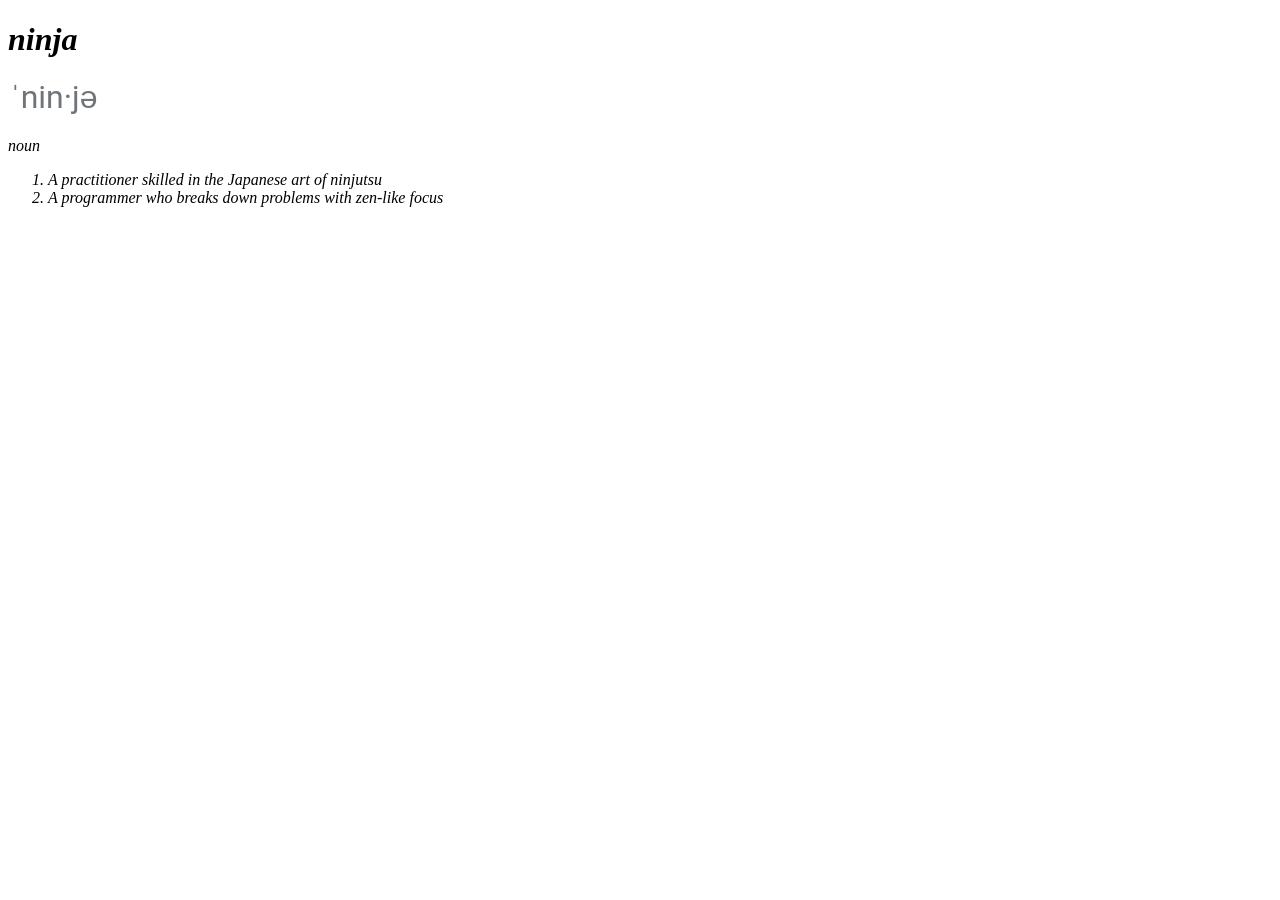
<file: Week1/Day 1/Practice/ninja/index.html>
<!DOCTYPE html>
<html lang="en">
<head>
    <meta charset="UTF-8">
    <meta name="viewport" content="width=device-width, initial-scale=1.0">
    <title>Ninja</title>
</head>
<body>
    <h1><em>ninja</em></h1>
    <img src="pronunciation.png" alt="">
    <p><em>noun</em></p>
    <ol><em>
        <li>A practitioner skilled in the Japanese art of ninjutsu</li>
        <li>A programmer who breaks down problems with zen-like focus</li>
    </em></ol>
</body>
</html>
</file>
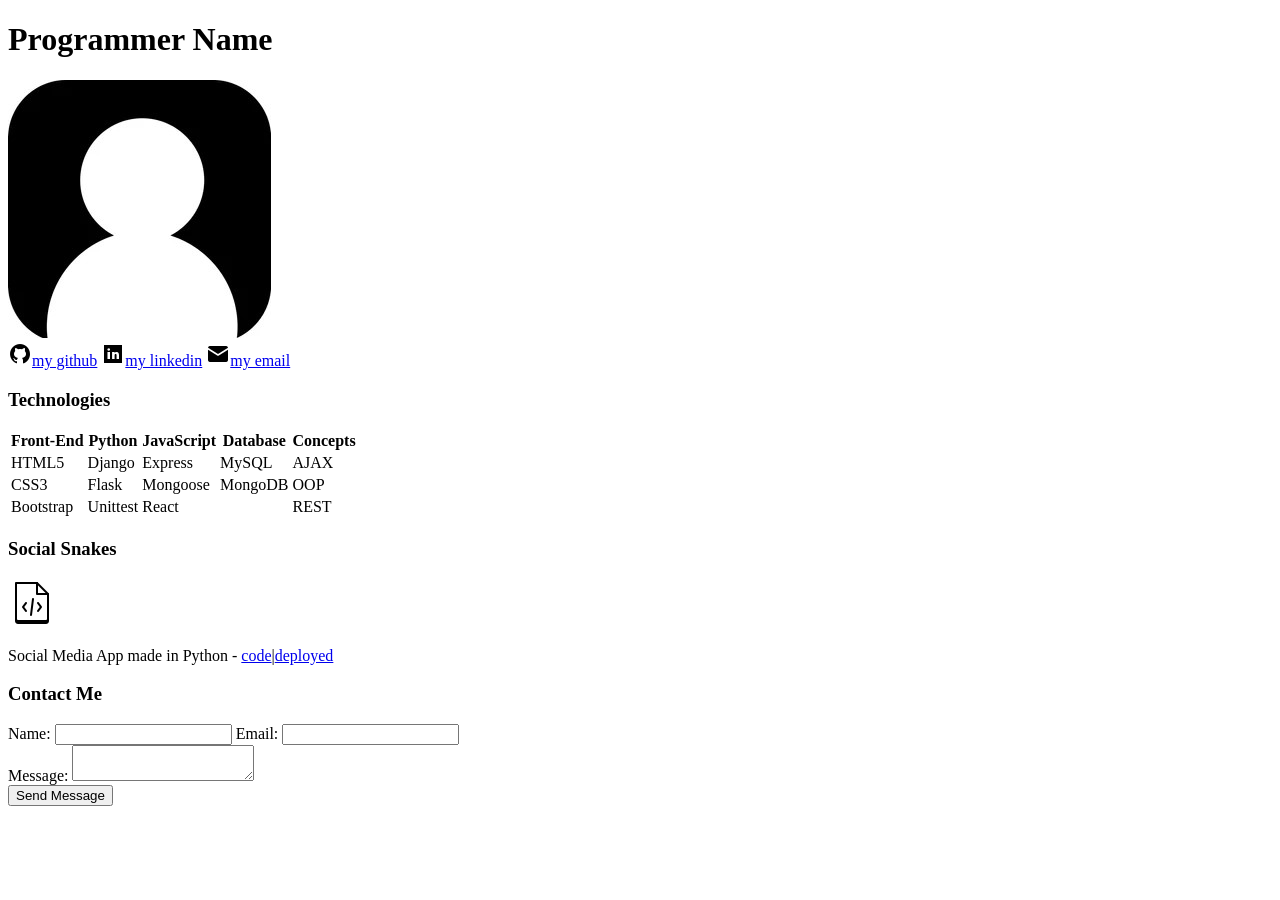
<file: Week1/Day 1/Practice/Portfolio_Content/index.html>
<!DOCTYPE html>
<html lang="en">
<head>
    <meta charset="UTF-8">
    <meta name="viewport" content="width=device-width, initial-scale=1.0">
    <title>Portfolio content</title>
</head>
<body>
    <h1><strong>Programmer Name</strong></h1>
    <img src="assets/black-white-human-silhouette-icon-260nw-1918661288.jpg" alt="Profil photo">
    <br>
    <img src="assets/icons8-github-24.png" alt=""><a href="#">my github</a> <img src="assets/icons8-linkedin-24.png" alt=""><a href="#">my linkedin</a> <img src="assets/icons8-nouveau-message-24.png" alt=""><a href="#">my email</a>
    <h3>Technologies</h3>
    <table>
        <tr>
            <th>Front-End</th>
            <th>Python</th>
            <th>JavaScript</th>
            <th>Database</th>
            <th>Concepts</th>
        </tr>
        <tr>
            <td>HTML5</td>
            <td>Django</td>
            <td>Express</td>
            <td>MySQL</td>
            <td>AJAX</td>
        </tr>
        <tr>
            <td>CSS3</td>
            <td>Flask</td>
            <td>Mongoose</td>
            <td>MongoDB</td>
            <td>OOP</td>
        </tr>
        <tr>
            <td>Bootstrap</td>
            <td>Unittest</td>
            <td>React</td>
            <td></td>
            <td>REST</td>
        </tr>
      </table>
      <h3>Social Snakes</h3>
      <img src="assets/icons8-fichier-de-code-48.png" alt="">
      <p>Social Media App made in Python - <a href="#">code</a>|<a href="#">deployed</a></p>
      <h3>Contact Me</h3>
      Name: <input type="text" name="Name"> Email: <input type="text" name="Email">
      <br>
      Message: <textarea name="" ></textarea>
      <br>
      <button type="button">Send Message</button>
</body>
</html>
</file>
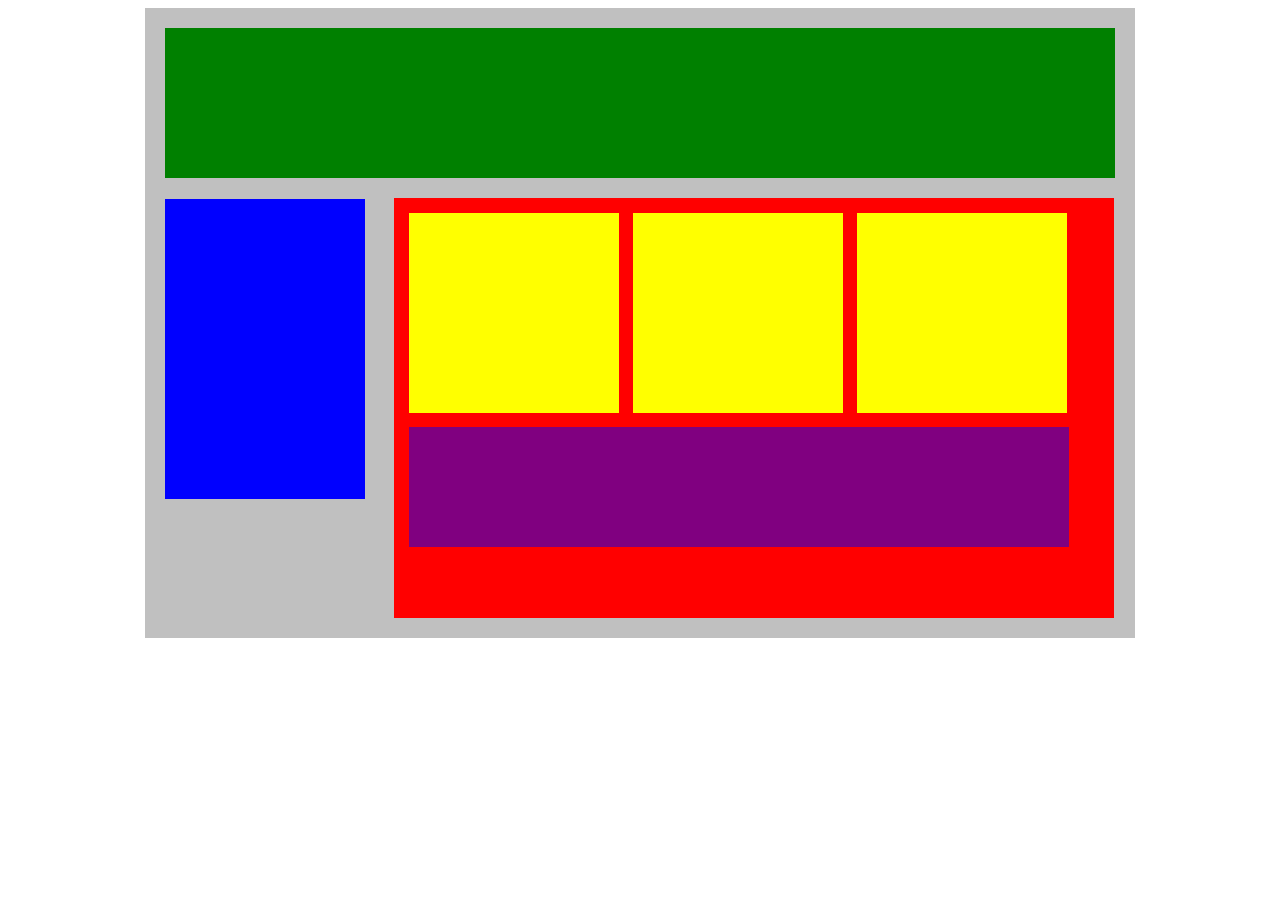
<file: Week1/Day 2/Core/Plotting Our Blocks/index.html>
<!DOCTYPE html>
<html lang="en">
<head>
    <title>Position Practice</title>
    <link rel="stylesheet" type="text/css" href="style.css">
</head>
<body>
    <div class="container">
        <div class="top-nav"></div>
        <div class="side-nav"></div>
        <div class="main">
            <div class="sub-content"></div>
            <div class="sub-content"></div>
            <div class="sub-content"></div>
            <div id="advertisement"></div>
        </div>
    </div>
</body>
</html>
</file>
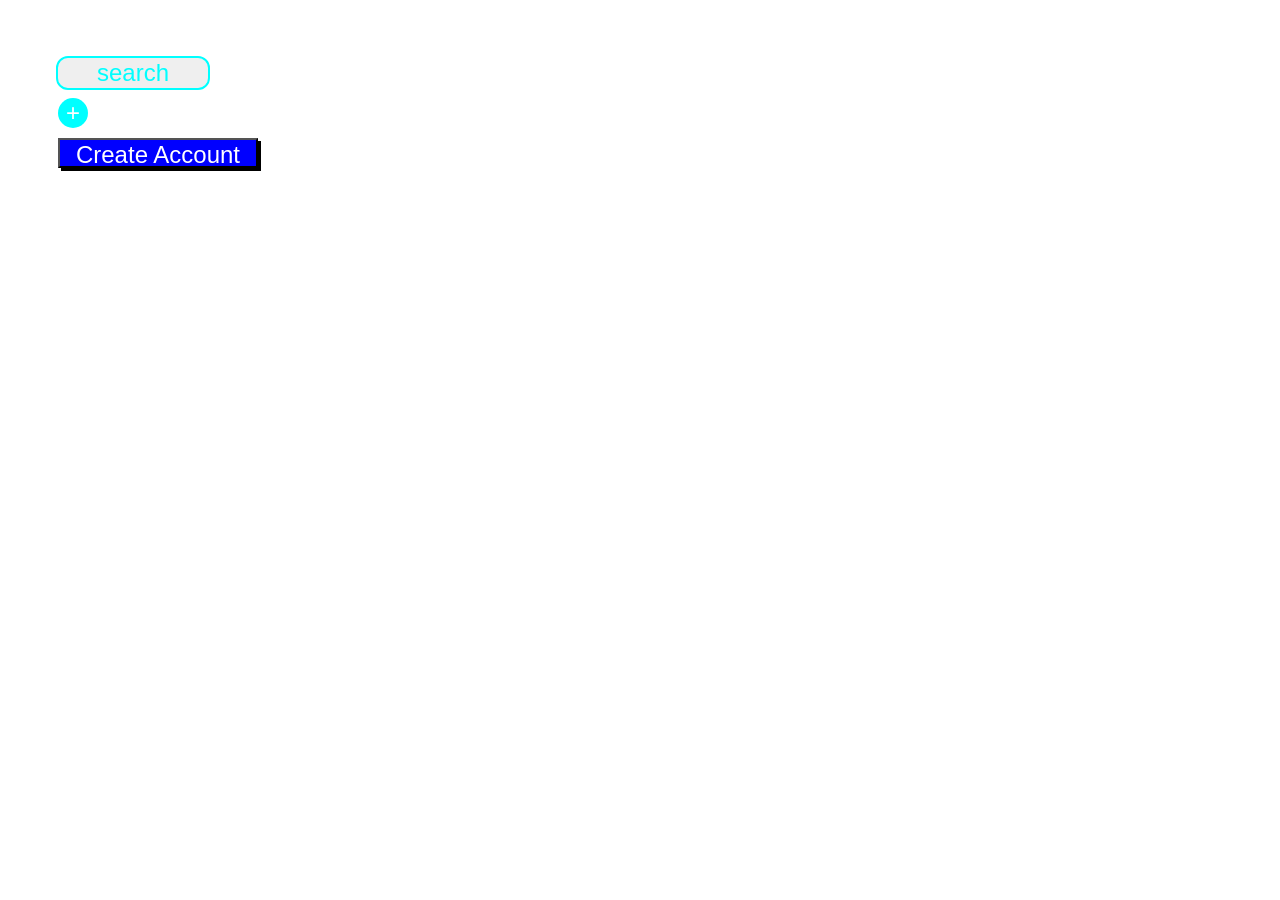
<file: Week1/Day 2/Practice/Button_Up/index.html>
<!DOCTYPE html>
<html lang="en">
<head>
    <meta charset="UTF-8">
    <meta name="viewport" content="width=device-width, initial-scale=1.0">
    <link rel="stylesheet" href="style.css">
    <title>Button up</title>
</head>
<body>
    <button class="but1">search</button>
    <button class="but2">+</button>
    <button class="but3">Create Account</button>
</body>
</html>
</file>
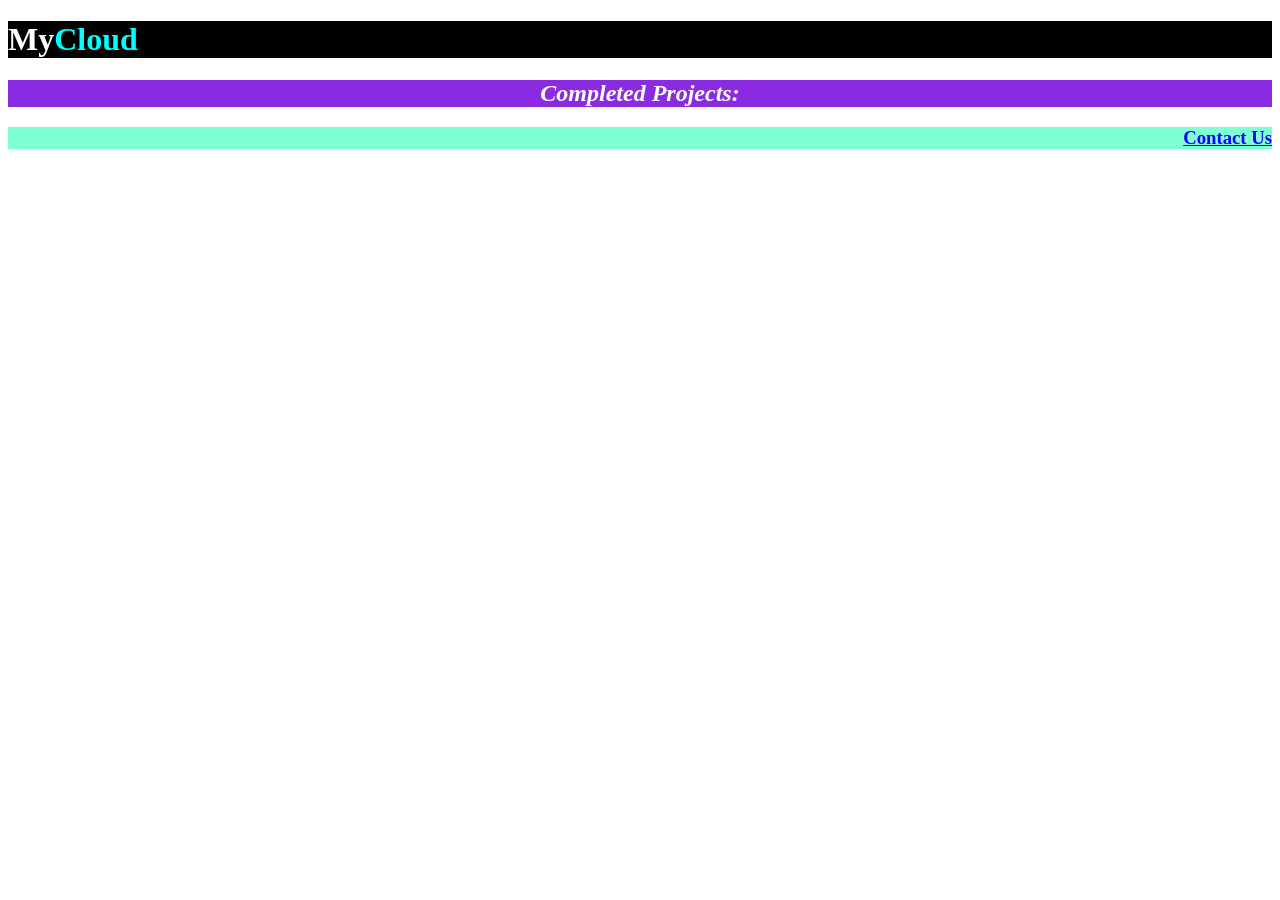
<file: Week1/Day 2/Practice/Styling/index.html>
<!DOCTYPE html>
<html lang="en">
<head>
    <meta charset="UTF-8">
    <meta name="viewport" content="width=device-width, initial-scale=1.0">
    <link rel="stylesheet" href="style.css">
    <title>Styling</title>
</head>
<body>
    <h1>My<span>Cloud</span></h1>
    <h2>Completed Projects:</h2>
    <h3>Contact Us</h3>
</body>
</html>
</file>
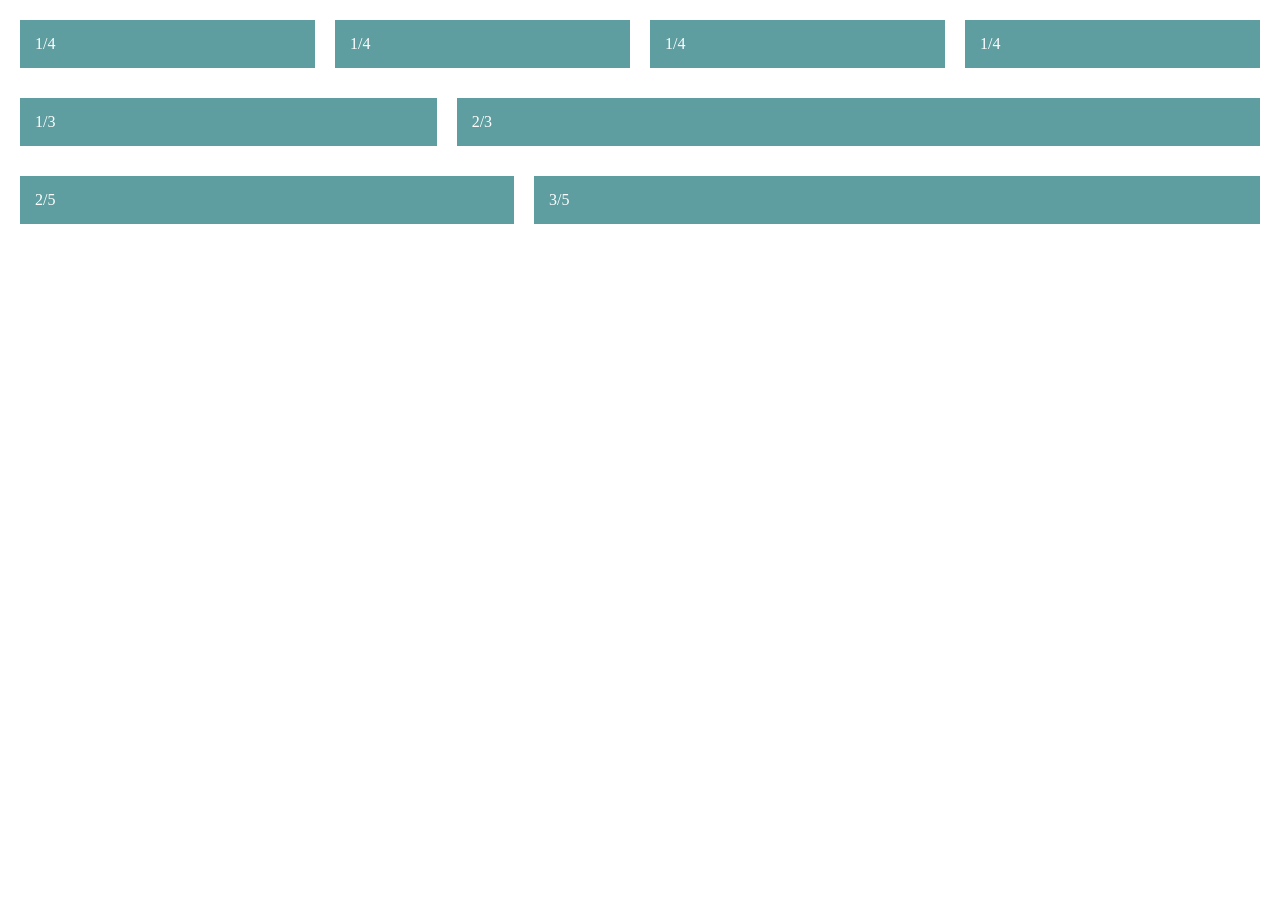
<file: Week1/Day 3/Core/FLEX-ible_Columns/index.html>
<!DOCTYPE html>
<html lang="en">
<head>
    <meta charset="UTF-8">
    <meta name="viewport" content="width=device-width, initial-scale=1.0">
    <link rel="stylesheet" href="style.css">
    <title>Document</title>
    
</head>
<body>
    <div class="row">
        <div class="col">1/4</div>
        <div class="col">1/4</div>
        <div class="col">1/4</div>
        <div class="col">1/4</div>
    </div>
    <div class="row">
        <div class="col">1/3</div> 
        <div class="col-2">2/3</div>
    </div>
    <div class="row">
        <div class="col-2">2/5</div>
        <div class="col-3">3/5</div>
    </div>    
        
</body>
</html>
</file>
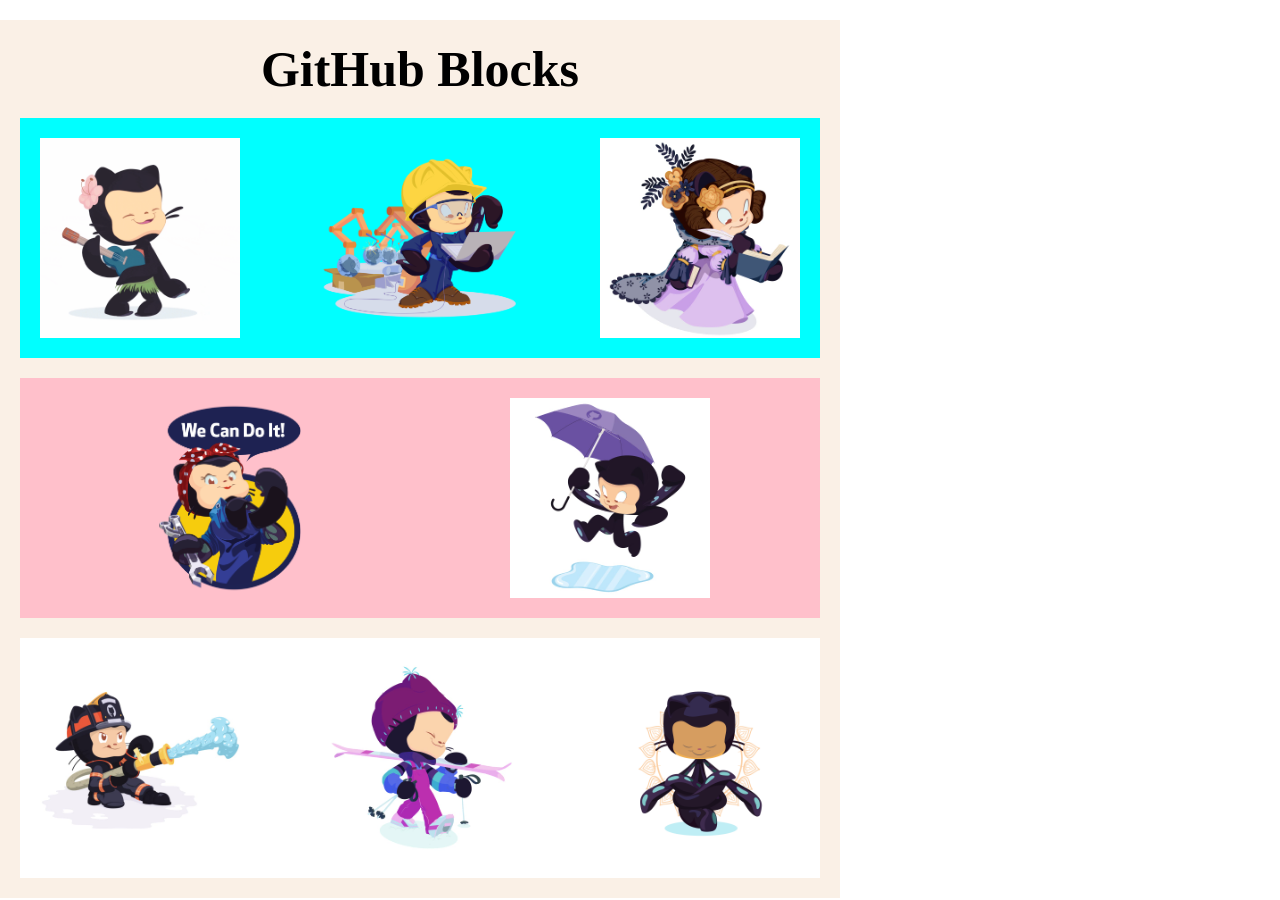
<file: Week1/Day 3/Core/GitHub_Blocks/index.html>
<!DOCTYPE html>
<html lang="en">
<head>
    <meta charset="UTF-8">
    <meta name="viewport" content="width=device-width, initial-scale=1.0">
    <link rel="stylesheet" href="style.css">
    <title>Document</title>
</head>
<body>
   <div class="container">
    <h1>GitHub Blocks</h1>
    <div class="box1">
       <img src="Pic/hula_loop_octodex03.gif" alt="hula_loop_octodex">
       <img src="Pic/manufacturetocat.png" alt="manufacturetocat">
       <img src="Pic/mona-lovelace.jpg" alt="mona-lovelace"> 
    </div>
    <div class="box2">
        <img src="Pic/mona-the-rivetertocat.png" alt="mona-the-rivetertocat">
        <img src="Pic/puddle_jumper_octodex.jpg" alt="puddle_jumper_octodex">
    </div>
    <div class="box3">
        <img src="Pic/Sentrytocat_octodex.jpg" alt="Sentrytocat_octodex">
        <img src="Pic/snowtocat_final.jpg" alt="snowtocat_final">
        <img src="Pic/yogitocat.png" alt="yogitocat">
    </div>
   </div> 
</body>
</html>
</file>
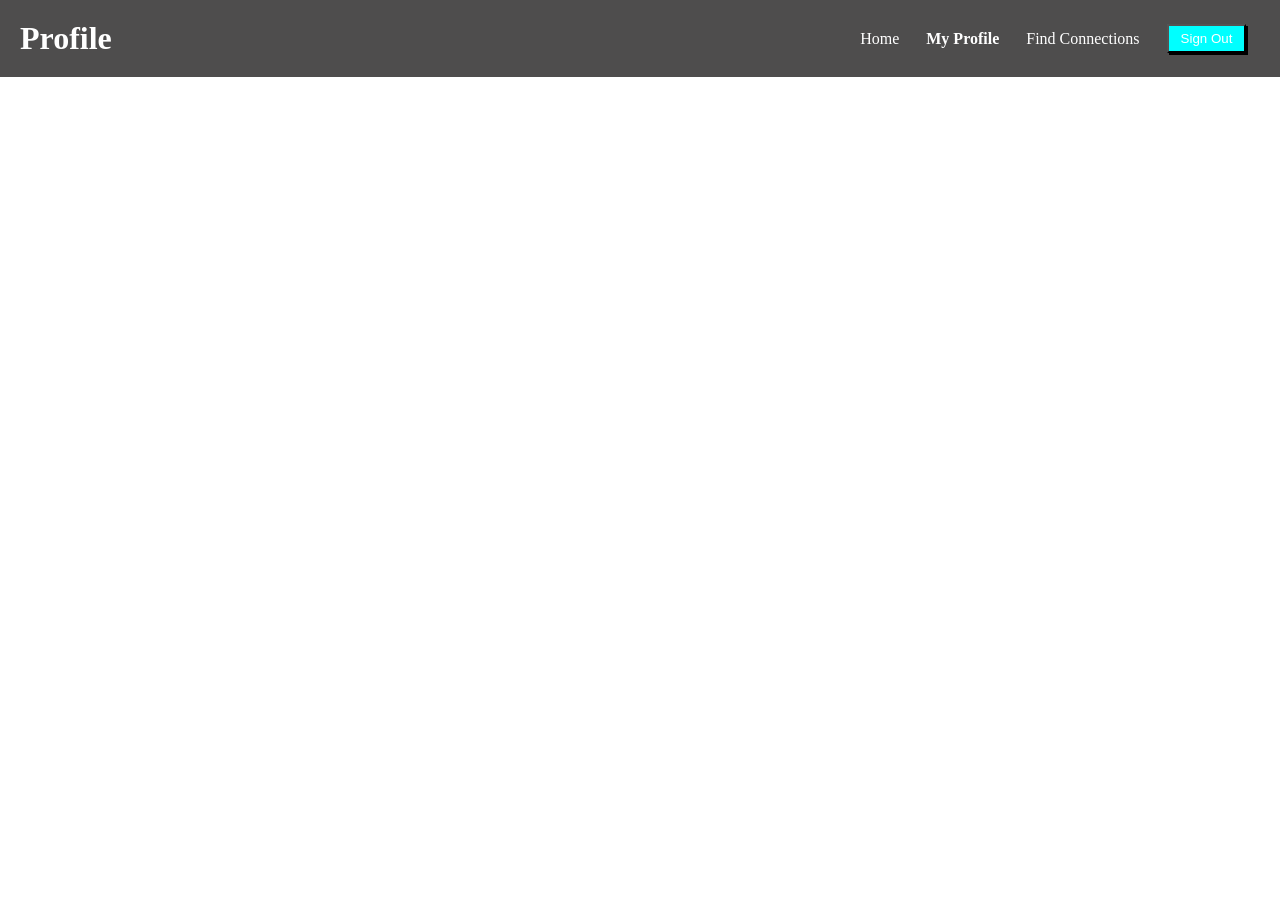
<file: Week1/Day 3/Practice/Flex_Navbar/index.html>
<!DOCTYPE html>
<html lang="en">
<head>
    <meta charset="UTF-8">
    <meta name="viewport" content="width=device-width, initial-scale=1.0">
    <link rel="stylesheet" href="style.css">
    <title>Document</title>
</head>
<body>
    <div class="nav">
        <h1 class="nav-title">Profile</h1>
        <ul class="nav-links">
            <li><a href="#">Home</a></li>
            <li><a href="#" class="active">My Profile</a></li>
            <li><a href="#">Find Connections</a></li>
            <li><button class="btn">Sign Out</button></li>
        </ul>
    </div>    
</body>
</html>
</file>
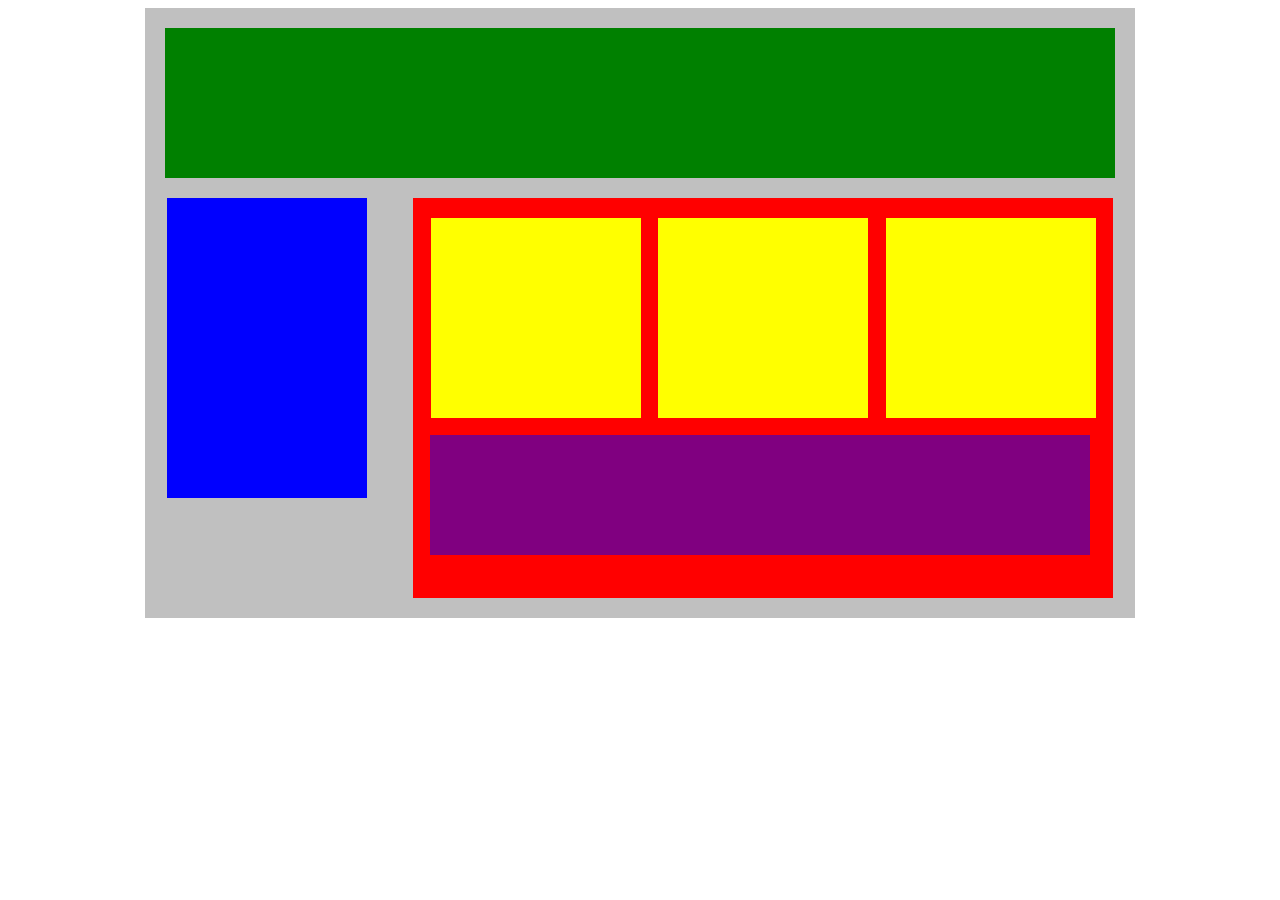
<file: Week1/Day 3/Practice/Flex_our_Blocks/index.html>
<!DOCTYPE html>
<html lang="en">
<head>
    <title>Position Practice</title>
    <link rel="stylesheet" type="text/css" href="style.css">
</head>
<body>
    <div class="container">
        <div class="top-nav"></div>
        <div class="row">
            <div class="side-nav"></div>
            <div class="main">
                <div class="row">
                    <div class="sub-content"></div>
                    <div class="sub-content"></div>
                    <div class="sub-content"></div>
                </div>
                <div id="advertisement"></div>
            </div>
        </div>
    </div>
</body>
</html>
</file>
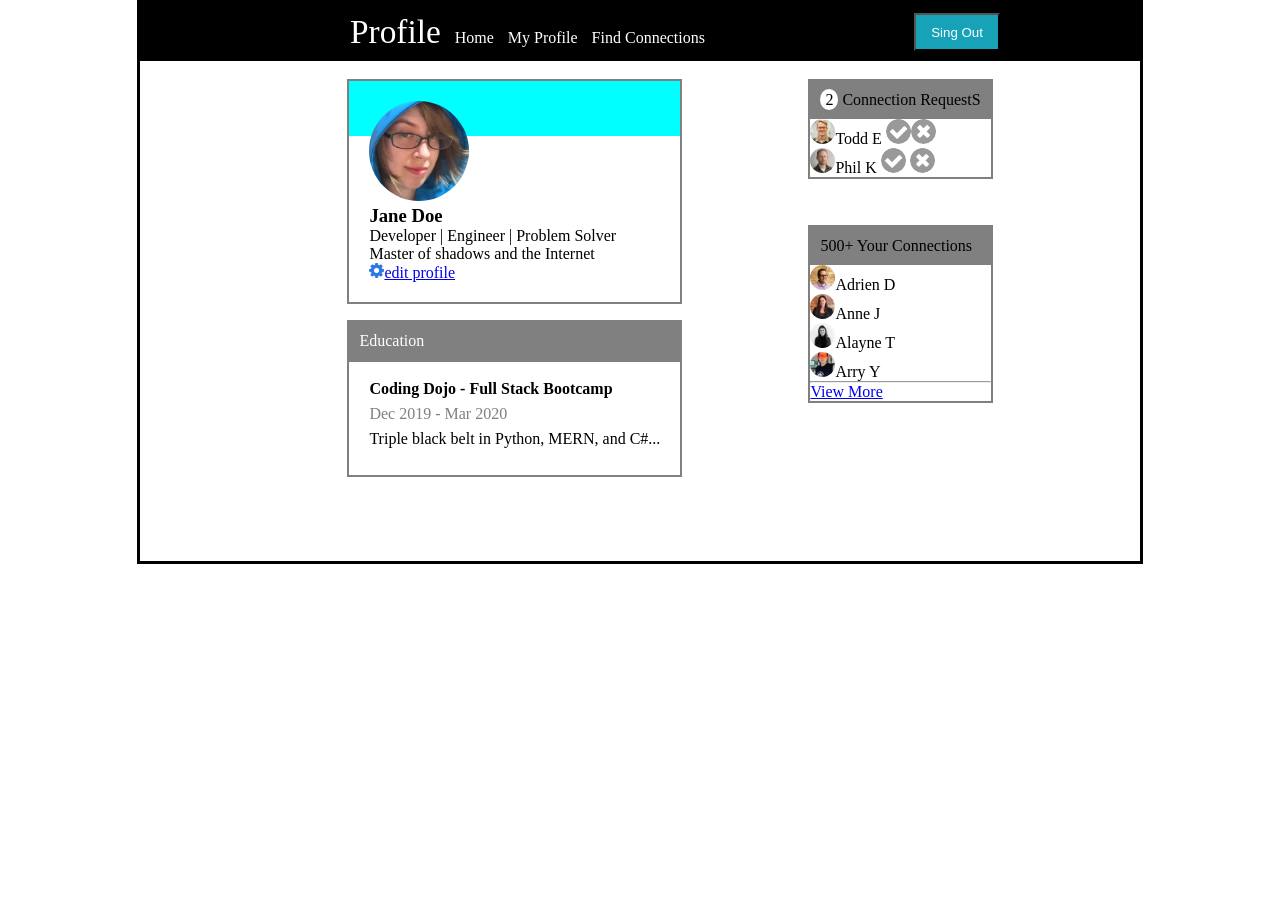
<file: Week1/Day 4/Core/Profile_Page/index.htm>
<!DOCTYPE html>
<html lang="en">
<head>
    <meta charset="UTF-8">
    <meta name="viewport" content="width=device-width, initial-scale=1.0">
    <link rel="stylesheet" href="style.css">
    <title>Profile Page</title>
</head>
<body>
    <div class="container">
        <nav>
            <ul class="nav-ul">
                <li><h1>Profile</h1></li>
                <li>Home</li>
                <li>My Profile</li>
                <li>Find Connections</li>
            </ul>
            <button>Sing Out</button>
        </nav>
        <main>
            <div class="main-1">
                <div class="presentation">
                    <img src="./images/jane-m.jpg" alt="jane">
                    <h3>Jane Doe</h3>
                    <p>Developer | Engineer | Problem Solver <br>Master of shadows and the Internet</p>
                    <a href="#"><img class="icon" src="./icons/gear.png" alt="gear">edit profile</a>
                </div>
                <div class="education">Education</div>
                <div class="bootcamp">
                    <p class="line1">Coding Dojo - Full Stack Bootcamp</p>
                    <p class="line2">Dec 2019 - Mar 2020</p>
                    <p class="line3">Triple black belt in Python, MERN, and C#...</p>
                </div>
            </div>
            <div class="main-2">
                <div class="ul1">
                    <ul>
                    <li><span id="number2">2</span> Connection RequestS</li>
                    <li><img src="./images/todd-s.jpg" alt="Todd">Todd E <img src="./icons/accept-circle.png"><img src="./icons/close-circle.png"></tli>
                    <li><img src="./images/phil-s.jpg" alt="phil">Phil K <img src="./icons/accept-circle.png"> <img src="./icons/close-circle.png"></li>
                    </ul>
                </div>
                <div class="ul2">
                    <ul>
                        <li>500+ Your Connections</li>
                        <li><img src="./images/adrien-s.jpg" alt="Adrien">Adrien D</li>
                        <li><img src="./images/anne-s.jpg" alt="Anne">Anne J</li>
                        <li><img src="./images/alayne-s.jpg" alt="Alayne">Alayne T</li>
                        <li><img src="./images/arry-s.jpg" alt="Arry">Arry Y</li>
                        <hr>
                        <li><a href="#">View More</a></li>
                    </ul>
                </div>
            </div>
        </main>
    </div>
</body>
</html>
</file>
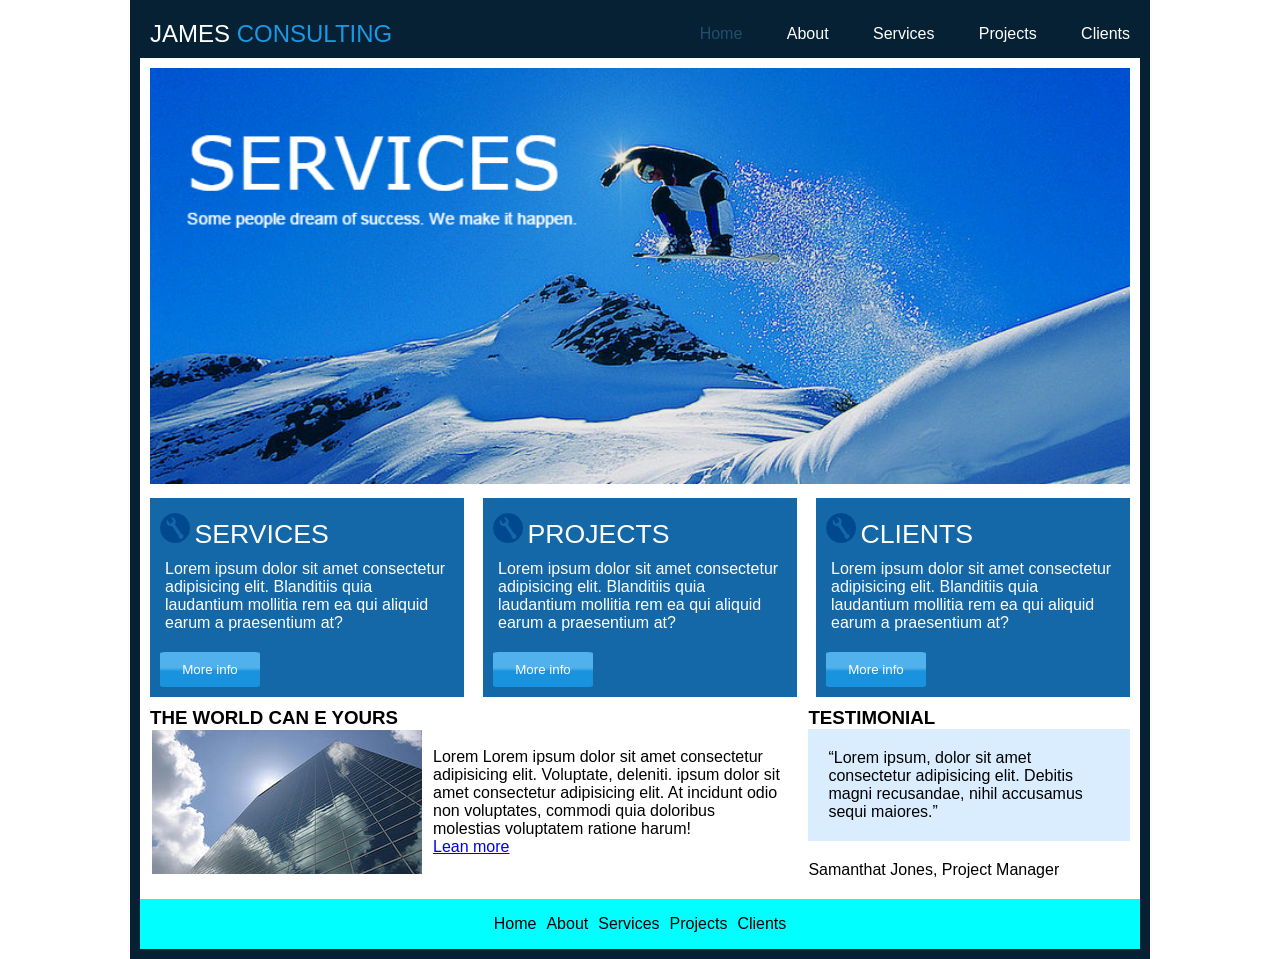
<file: Week1/Day 4/OP/James_consulting/index.html>
<!DOCTYPE html>
<html lang="en">
<head>
    <meta charset="UTF-8">
    <meta name="viewport" content="width=device-width, initial-scale=1.0">
    <link rel="stylesheet" href="style.css">
    <title>James Consulting</title>
</head>
<body>
    <div class="container">
        <!-- ___________________Start NAVIGATION -->
        <nav>
            <h1>JAMES <span>CONSULTING</span></h1>
            <ul>
                <li>Home</li>
                <li>About</li>
                <li>Services</li>
                <li>Projects</li>
                <li>Clients</li>
            </ul>
        </nav>
        <main>
            <!-- MAIN IMAGE __________________________ -->
            <img src="assets/main_img.png" alt="main image">
            <!-- SUB CONTENT _________________________ -->
            <div class="sub_content">
                <div class="card">
                    <img src="assets/icon.png" alt="card icon">
                    <h3>SERVICES</h3>
                    <p>Lorem ipsum dolor sit amet consectetur adipisicing elit. Blanditiis quia laudantium mollitia rem ea qui aliquid earum a praesentium at?</p>
                    <button class="btn">More info</button>
                </div>
                <div class="card">
                    <img src="assets/icon.png" alt="card icon">
                    <h3>PROJECTS</h3>
                    <p>Lorem ipsum dolor sit amet consectetur adipisicing elit. Blanditiis quia laudantium mollitia rem ea qui aliquid earum a praesentium at?</p>
                    <button class="btn">More info</button>
                </div>
                <div class="card">
                    <img src="assets/icon.png" alt="card icon">
                    <h3>CLIENTS</h3>
                    <p>Lorem ipsum dolor sit amet consectetur adipisicing elit. Blanditiis quia laudantium mollitia rem ea qui aliquid earum a praesentium at?</p>
                    <button class="btn">More info</button>
                </div>
            </div>
            <div class="testimonial">
                <div class="flex-1">
                    <h3>THE WORLD CAN E YOURS</h3>
                <div class="flex">
                    <img src="assets/building.png" alt="building">
                    <p>Lorem Lorem ipsum dolor sit amet consectetur adipisicing elit. Voluptate, deleniti. ipsum dolor sit amet consectetur adipisicing elit. At incidunt odio non voluptates, commodi quia doloribus molestias voluptatem ratione harum!<br>
                    <a href="#">Lean more</a></p>
                </div>
            </div>
                
                <div class="flex-2">
                <h3>TESTIMONIAL</h3>
                <div class="quote">
                    <q>Lorem ipsum, dolor sit amet consectetur adipisicing elit. Debitis magni recusandae, nihil accusamus sequi maiores.</q>
                </div>
                <p id="p-2">Samanthat Jones, Project Manager</p>
                </div>
            </div>
        </main>
        <footer>
            <p>Home</p>
            <p>About</p>
            <p>Services</p>
            <p>Projects</p>
            <p>Clients</p>
        </footer>
    </div>
</body>
</html>
</file>
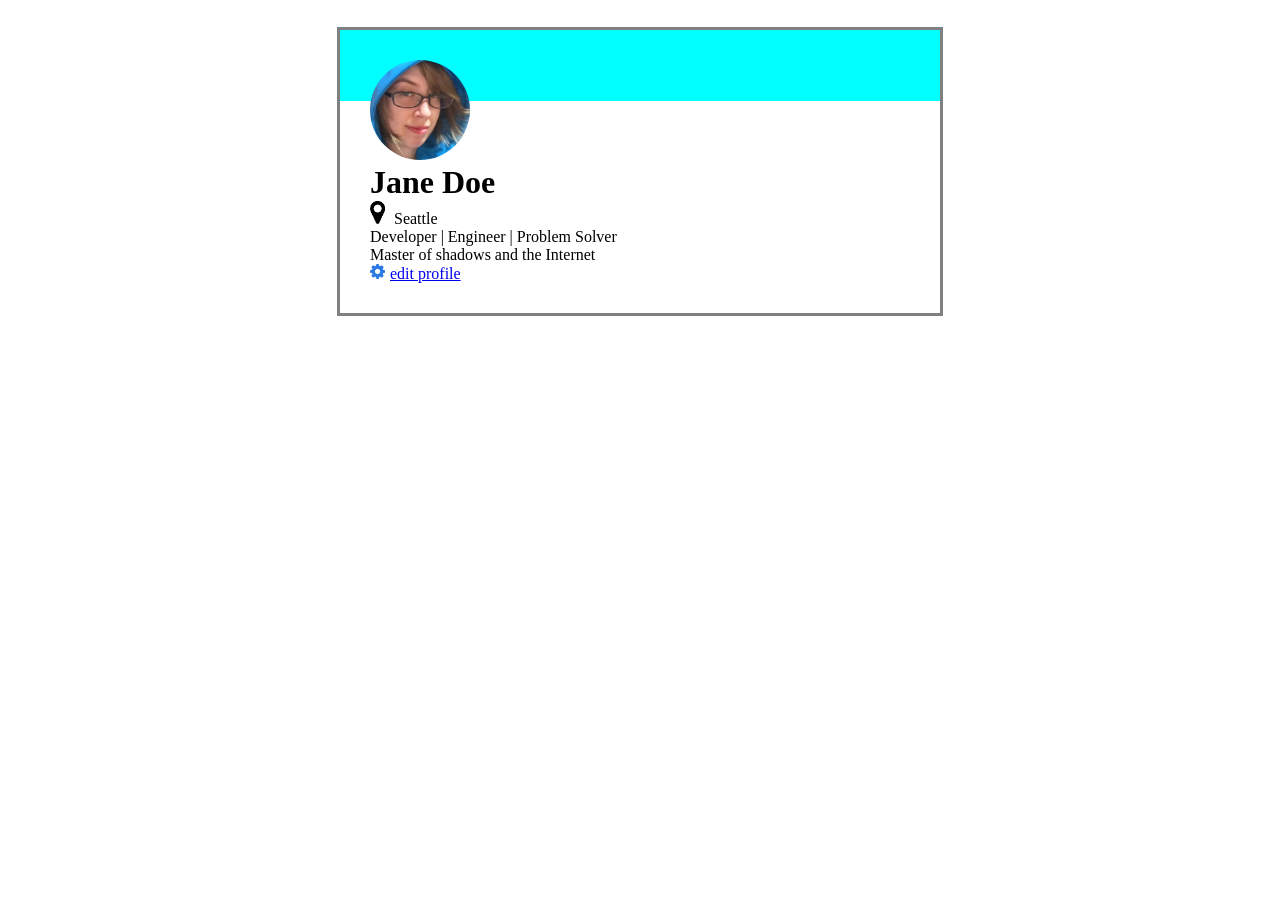
<file: Week1/Day 4/OP/User_Cards/index.html>
<!DOCTYPE html>
<html lang="en">
<head>
    <meta charset="UTF-8">
    <meta name="viewport" content="width=device-width, initial-scale=1.0">
    <link rel="stylesheet" href="style.css">
    <title>User Cards</title>
</head>
<body>
    <div class="container">
        <div class="user_card">
            <img src="./jane-m.jpg" alt="jane">
            <h1>Jane Doe</h1>
            <a><img class="icon" src="./map-marker.png" alt="map">  Seattle</a>
            <p>Developer | Engineer | Problem Solver <br>Master of shadows and the Internet</p>
            <a href="#"><img class="icon" src="./gear.png" alt="gear">edit profile</a>
        </div>
    </div>
</body>
</html>
</file>
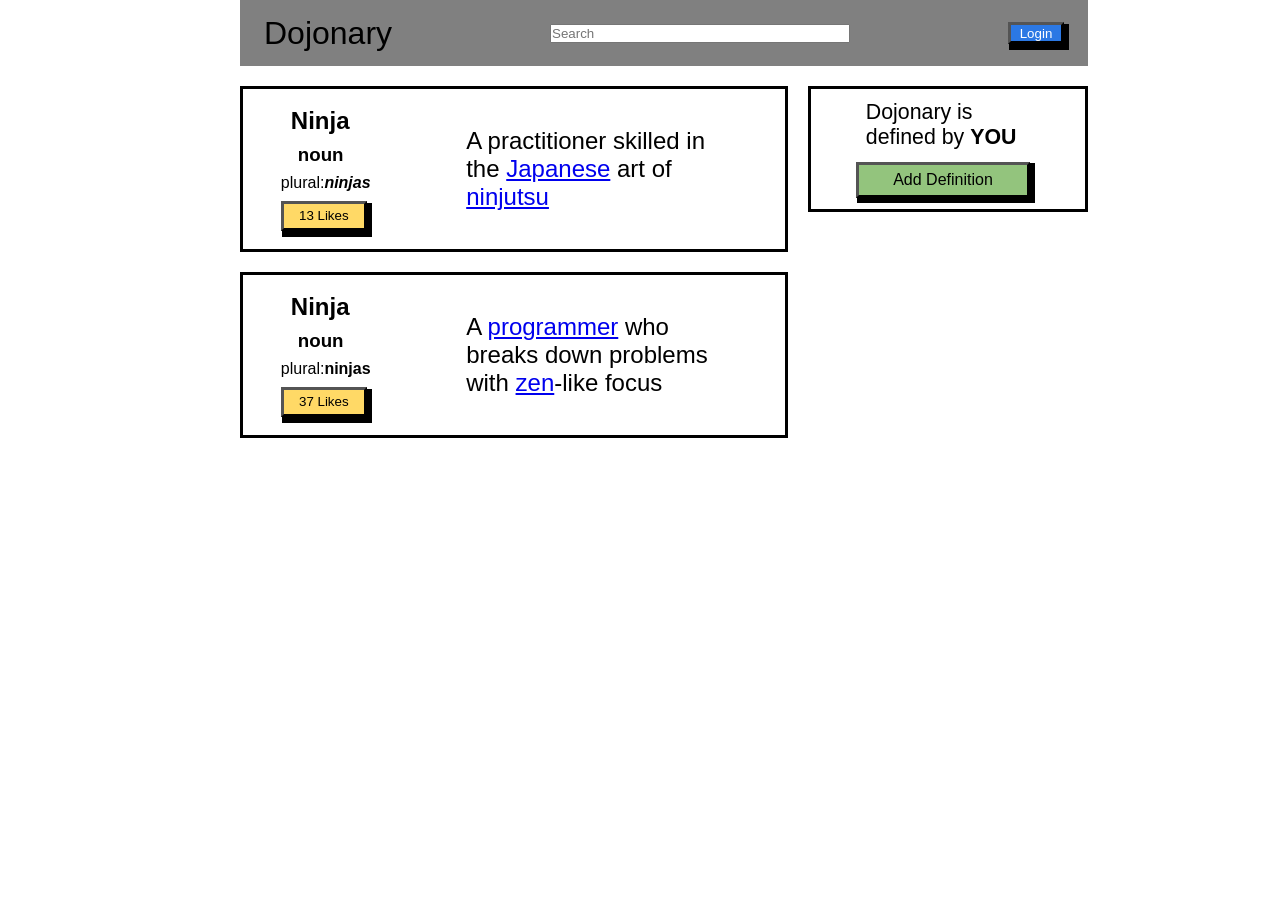
<file: Week2/Day 1/Core/Button_Clicker/index.html>
<!DOCTYPE html>
<html lang="en">
<head>
    <meta charset="UTF-8">
    <meta name="viewport" content="width=device-width, initial-scale=1.0">
    <link rel="stylesheet" href="style.css">
    <title>Dojonary</title>
</head>
<body>
    <div class="container">
        <nav class="navbar">
            <h1>Dojonary</h1>
            <input type="search" name="searchBar" id="searchBar" placeholder="Search">
            <button id="logBtn" onclick="logIn('logBtn')">Login</button>
        </nav>
        <main>
                <div class="defTable">
                    <div class="def">
                        <div class="board">
                            <h2>Ninja</h2>
                            <h3>noun</h3>
                            <p>plural:<span class="italic">ninjas</span></p>
                            <button id="likeBtn" onclick="alert('Ninja was liked')">13 Likes</button>
                        </div>
                        <div class="meaning">
                            <p>A practitioner skilled in the <a href="#">Japanese</a> art of <a href="#">ninjutsu</a></p>
                        </div>
                    </div>
                    <div class="def">
                        <div class="board">
                            <h2>Ninja</h2>
                            <h3>noun</h3>
                            <p>plural:<span>ninjas</span></p>
                            <button id="likeBtn" onclick="alert('Ninja was liked')">37 Likes</button>
                        </div>
                        <div class="meaning">
                            <p>A <a href="#">programmer</a> who breaks down problems with <a href="#">zen</a>-like focus</p>
                        </div>
                    </div>
                </div>
                <div class="addDef">
                    <p>Dojonary is defined by <span>YOU</span></p>
                    <button id="addDefBtn" onclick="hide(this)">Add Definition</button>
                </div>
        </main>
    </div>
    <script src="button.js"></script>
</body>
</html>
</file>
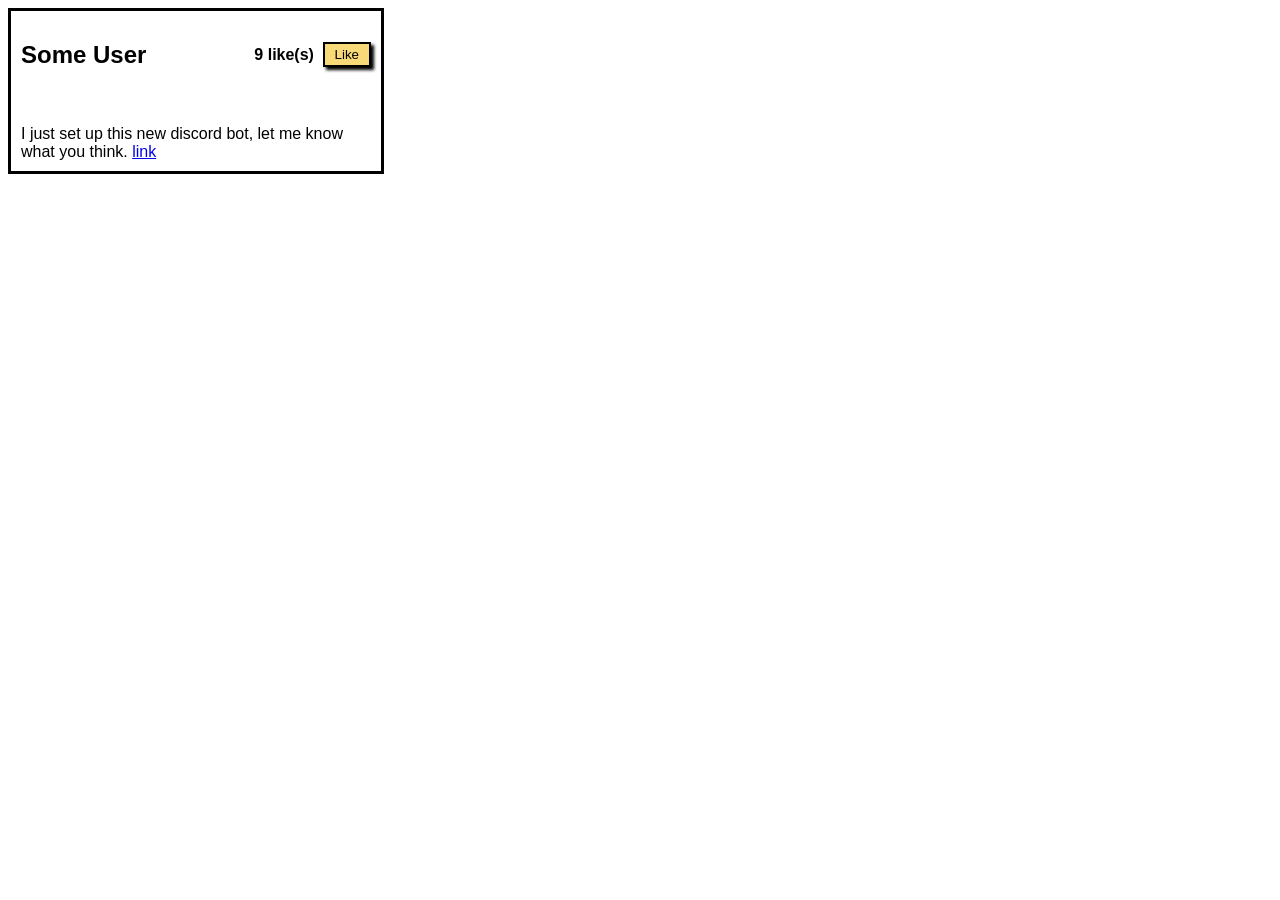
<file: Week2/Day 2/Core/Likes/Likes1/index.html>
<!DOCTYPE html>
<html lang="en">
<head>
    <meta charset="UTF-8">
    <meta name="viewport" content="width=device-width, initial-scale=1.0">
    <link rel="stylesheet" href="style.css">
    <title>Likes</title>
</head>
<body>
    <div class="card">
        <div class="div1">
            <h2>Some User</h2>
            <div class="likes">
                <p><span id="numberOfLikes">9</span> like(s)</p>
                <button onclick="addLikes(0)">Like</button>
            </div>
        </div>
        <div class="div2">
            <p>I just set up this new discord bot, let me know what you think. <a href="#">link</a></p>
        </div>
    </div>
                
    <script src="script.js"></script>
</body>
</html>
</file>
<file: Week1/Day 2/Core/Plotting Our Blocks/style.css>
.container{
    width: 950px;
    background-color: silver;
    margin: 0px auto;
    padding: 20px;
}
.top-nav {
    height: 150px;
    background-color: green;
}
.side-nav {
    height: 300px;
    width: 200px;
    background-color: blue;
    display: inline-block;
    margin-bottom: 53px;
}
.main {
    height: 400px;
    width: 700px;
    background-color: red;
    display: inline-block;
    padding: 10px;
    margin-left: 25px;
    margin-top: 20px;
}
.sub-content {
    height: 200px;
    width: 210px;
    background-color: yellow;
    display: inline-block;
    margin: 5px;
}
#advertisement {
    height: 120px;
    width: 660px;
    background-color: purple;
    display: inline-block;
    margin: 5px;
}
</file>
<file: Week1/Day 2/Practice/Button_Up/style.css>
.but1{
    height: 30px;
    width: 150px;
    font-size: x-large;
    border-radius: 10px;
    color: aqua;
    outline: 2px solid aqua;
    border: none
}
.but2{
    height: 30px;
    width: 30px;
    border-radius: 50%;
    font-size: x-large;
    color: white;
    background-color: aqua;
    border: none;
    margin-top: 10px;
    display: block;
}
.but3{
    height: 30px;
    width: 200px;
    font-size: x-large;
    color: white;
    background-color: blue;
    box-shadow: 3px 3px black;
    margin-top: 10px;
    display: block;
}
body{
    padding: 50px;
}
</file>
<file: Week1/Day 2/Practice/Styling/style.css>
h1 {
    background-color: black;
    color: white;
    text-align: left;
    font-style: normal;
    font-family: cursive;
}
span {
    color: aqua;
}
h2 {
    background-color: blueviolet;
    color: white;
    text-align: center;
    font-style: italic;
    font-family: cursive;
}
h3 {
    background-color: aquamarine;
    color: blue;
    text-align: right;
    font-style: normal;
    font-family: cursive;
    text-decoration: underline;
}
</file>
<file: Week1/Day 3/Core/FLEX-ible_Columns/style.css>
*{
    margin: 0;
    padding: 0;
}
.row{
    display: flex;
    margin: 10px;
}
.col{
    flex: 1;
    color: white;
    margin: 10px;
    background-color: cadetblue;
    justify-content: space-evenly;
    padding: 15px;
}
.col-2
{
    flex: 2;
    color: white;
    margin: 10px;
    background-color: cadetblue;
    justify-content: space-evenly;
    padding: 15px;
}
.col-3
{
    flex: 3;
    color: white;
    margin: 10px;
    background-color: cadetblue;
    justify-content: space-evenly;
    padding: 15px;
}
</file>
<file: Week1/Day 3/Core/GitHub_Blocks/style.css>
*{
    margin: 0;
    padding: 0;
}
div{
    padding: 20px;
    margin-top: 20px;
}
.container{
    background-color:linen;
    height: auto;
    width: 800px;
}
img{
    height: 200px;
}
.box1{
    background-color: aqua;
    display: flex;
    justify-content:space-between;
}
.box2{
    background-color:pink;
    display: flex;
    justify-content:space-around;
}
.box3{
    background-color: white;
    display: flex;
    justify-content: space-between;
}
h1{
    font-size: 50px;
    text-align: center;
}
</file>
<file: Week1/Day 3/Practice/Flex_Navbar/style.css>
*{
    margin: 0;  
    padding: 0;
}
.nav{
    background-color: rgb(78, 77, 77);
    display: flex;
    width: auto;
    color: white;
    align-items: center;
    padding: 20px;
}
ul{
    list-style-type: none;
    display: flex;
    justify-content: space-around;
    align-items: center;
    flex: 1;
}
h1{
    flex: 2;
    color: white;
    font-weight: bold;
}
button{
    background-color:aqua;
    color: white;
    padding: 5px 12px;
    box-shadow: 2px 2px black;
}
.active{
    font-weight: bold;
}
a{
    color: white;
    text-decoration: none;
}
</file>
<file: Week1/Day 3/Practice/Flex_our_Blocks/style.css>
.container{
    width: 950px;
    background-color: silver;
    margin: 0px auto;
    display: flex;
    flex-direction: column; 
    padding: 20px;           
}
.top-nav {
    height: 150px;
    background-color: green;
}
.side-nav {
    height: 300px;
    width: 200px;
    background-color: blue;
    margin-right: 45px;
}
.main {
    height: 400px;
    width: 700px;
    background-color: red;
}
.sub-content {
    height: 200px;
    width: 210px;
    background-color: yellow;
}
#advertisement {
    height: 120px;
    width: 660px;
    background-color: purple;
    margin: 17px;
}
.row {
    display: flex;
    justify-content: space-evenly;
    margin-top : 20px;
}
</file>
<file: Week1/Day 4/Core/Profile_Page/style.css>
*{
    padding: 0;
    margin: 0;
}
  .container {
    width: 1000px;
    min-height: 500px;
    background-color: black;
    margin: 0 auto;
    padding: 3px;
  }
  nav {
    width: 95%;
    color: white;
    padding: 10px;
    display: flex;
    justify-content: space-between;
  }
  nav li{
    display: inline-block;
    margin-right: 10px;    
  }
  nav ul{
    margin-left: 200px;
  }
  button{
    background-color: rgb(23,162, 184);
    padding: 5px 15px;
    color: white;
    margin-right: 100px;
  }
  nav-ul li:nth-child(3){
    font-weight: bold;
  }
  h1{
    font-weight: lighter;
    font-size: 25pt;
  }
  main{
    width: 100%;
    min-height: 500px;
    background-color: white;
    display: flex;
    justify-content: center;
    margin-top: ;
  }
  .main-1{

    margin-top: 20px;
    min-height: 300px;
    margin-left: 100px;
  }
  .main-2{
    margin-left: 130px;
    margin-top: 20px;
    min-height: 300px; 
    margin-right: 40px;
  }
  .presentation > img{
    width: 100px;
    border-radius: 50%;
    position: relative;
    top: 0px;
    left: 0px;
  }
  .presentation{
    padding: 20px;
    outline: 2px solid gray;
    background: linear-gradient(180deg, aqua 0%, aqua 25%, white 25%, white 100%);
  }
  .icon{
    width: 15px;
    justify-self: center;
  }
  .education{
    background-color: grey;
    padding: 10px;
    outline: 2px solid gray;
    margin-top: 20px;
    outline: 2px solid gray;
    color: white;
  }
  .bootcamp{
    padding: 20px;
    outline: 2px solid gray;
  }
  .line1{
    font-weight: bold;
  }
  .line2{
    color: gray;
  }
  .bootcamp p{
    margin-bottom: 7px;
  }

  .ul1{
    outline: 2px solid gray;
    margin-bottom: 50px;
  }
  .ul2{
    outline: 2px solid gray;
  }
  .ul1 ul{
    list-style-type: none;
  }
  li img{
    width: 25px;
    border-radius: 50%;
  }
  .ul2 ul{
    list-style-type: none;
  }
  .ul1 ul>li:first-child {
    background-color: gray;
    padding: 10px;
  }
  .ul2 ul>li:first-child {
    background-color: gray;
    padding: 10px;
  }
  #number2{
    color: black;
    background-color: white;
    border-radius: 50%;
    padding: 2px 5px;
  }
</file>
<file: Week1/Day 4/OP/James_consulting/style.css>
*{
    padding: 0;
    margin: 0;
    font-family: sans-serif;
}
/* CONTAINER CONTENT______________________ */
.container {
    margin: 0 auto;
    width: 1000px;
    min-height: 800px;
    background-color:brown;
    padding: 10px;
    background-color: rgb(6, 33, 52);
}
    /* Navigation CONTENT _____________________ */  
    nav {
        display: flex;
        justify-content: space-between;
        align-items: center;
        color: white;
        padding: 10px;
    }
        h1 {
            font-weight: lighter;
        }
        span {
            color: rgb(26, 151, 229);
        }
        li {
        display: inline-block;
        margin-left: 40px;
        }
        li:first-child {
        color: rgb(34, 78, 109);
        }    

/* MAIN CONTENT ______________________________________ */

main {
    background-color: white;
    padding: 10px;
}
    main img {
        width: 100%;
    }
    .sub_content{
        display: flex;
        justify-content: space-between;
        align-items: center;
        margin-top: 10px;
    }
    .card {
        background-color: rgb(20, 104, 168);
        width: 30%;
        padding: 10px;
        color: white;
    }
    .card > img {
        width: 30px;
        margin-top: 5px;
    }
    .card > h3 {
        display: inline-block;
        font-weight: lighter;
        font-size: 20pt;
    }
    .card p {
        padding: 10px 5px;
    }
    .card button{
        width: 100px;
        margin-top: 10px;
        padding: 10px 5px;
        color: white;
        border: none;
        border-radius: 5%;
        background: linear-gradient(180deg, rgb(80, 177, 237), rgb(80, 177, 237) 45%, rgb(26, 147, 223) 55%, rgb(26, 147, 223) 100%);
    }
    .testimonial {
        margin-top: 10px;
        display: flex;
        margin-bottom: 10px;
    }
    .flex {
        display: flex;
        align-items: center;
        justify-content: space-around;
    }
    .flex p {
        margin-left: 10px;
    }
    .flex-1 {
        width: 65%;
    }

    .flex-2 {
        width: 33%;
        min-height: 100px;
        margin-left: 25px;
    }
    /* footer ________________ */
    footer {
        background-color: aqua;
        display: flex;
        align-items: center;
        justify-content: center;
        min-height: 50px;
    }
    footer p {
        margin: 5px;
    }
    .quote {
        padding: 20px;
        background-color: rgb(218, 237, 255);
    }
    #p-2 {
        margin-top: 20px;
    }
</file>
<file: Week1/Day 4/OP/User_Cards/style.css>
*{
    padding: 0;
    margin: 0;
}
  .container {
    width: 600px;
    background-color: white;
    margin: 0 auto;
    padding: 30px;
    }
    .user_card > img{
        width: 100px;
        border-radius: 50%;
        position: relative;
        top: 0px;
        left: 0px;
    }
    .user_card{
        padding: 30px;
        outline: 3px solid gray;
        background: linear-gradient(180deg, aqua 0%, aqua 25%, white 25%, white 100%);
    }
    .icon{
        width: 15px;
        justify-self: center;
        margin-right: 5px;
    }
</file>
<file: Week2/Day 1/Core/Button_Clicker/style.css>
* {
    margin: 0;
    padding: 0;
    font-family: sans-serif;
}
.container {
    width: 800px;
    margin: 0 auto;

}
.navbar{
    width: 100%;
    background-color: gray;
    height: 66px;
    display: flex;
    justify-content: space-between;
    align-items: center;
    padding: 0 24px;
    font-family: ;
}
    h1{
        color: black;
        font-size: 24pt;
        font-weight: lighter;
    }
    #searchBar{
        width: 300px;
    }
    #logBtn {
        box-shadow: 3px 4px 0px 2px black;
        color: white;
        width: 56px;
        height: 22px;
        background-color: rgb(43, 120, 228);
        border-width: 3px;
    }
main{
    display: flex;
    justify-content: space-between;
    align-items: flex-start;
    width:  848px;
    margin-top: 20px;
}
    .defTable{
        flex: 2;
        margin-right: 20px;
    }
        .def{
            display: flex;
            justify-content: space-around;
            align-items: center;
            border-style: solid;
            margin-bottom: 20px;
            height: 160px;
        }
            .italic{
                font-style: italic;
            }
            .board{
                display: flex;
                flex-direction: column;
                align-items: flex-start;
                justify-content: space-evenly;
                height: 140px;
            }
                h3{
                    margin-left: 7px;
                    
                }
                .board p{
                    margin-left: -10px;
                }
                .meaning p{
                    font-size: 24px;
                }
                #likeBtn {
                    box-shadow: 3px 4px 0px 2px black;
                    color: black;
                    width: 86px;
                    height: 30px;
                    background-color: rgb(255, 217, 102);
                    border-width: 3px;
                    margin-left: -10px;
                    
                }
                .meaning{
                    max-width: 50%;
                }
    .addDef{
        flex :1;
        border-style: solid;
        height: 120px;
        display: flex;
        align-items: center;
        flex-direction: column;
        justify-content: space-evenly;
    }
    .addDef p {
        font-size: 16pt;
        max-width: 60%;
    }
    span{
        font-weight: bold;
    }
    #addDefBtn{
        box-shadow: 3px 3px 0px 2px black;
        color: black;
        width: 174px;
        height: 36px;
        background-color: rgb(147, 196, 125);
        border-width: 3px;
        margin-left: -10px;
        font-size: 12pt;
    }
</file>
<file: Week2/Day 2/Core/Likes/Likes1/style.css>
.card {
    height: 100px;
    width: 350px;
    border: 3px solid black;
    margin-bottom: 20px;
    padding: 10px;
    padding-bottom: 50px;
    font-family: sans-serif;
}

.div1 {
    display: flex;
    justify-content: space-between;
    padding-bottom: 20px;
}

h2 {
    flex: 2;
}

.likes {
    display: flex;
    justify-content: space-between;
    align-items: center;
    flex: 1;
    font-weight: bold;
}

button {
    background-color: #f9da78;
    border: 2px solid black;
    box-shadow: 3px 3px 3px black;
    padding: 3px 10px;
}
</file>
